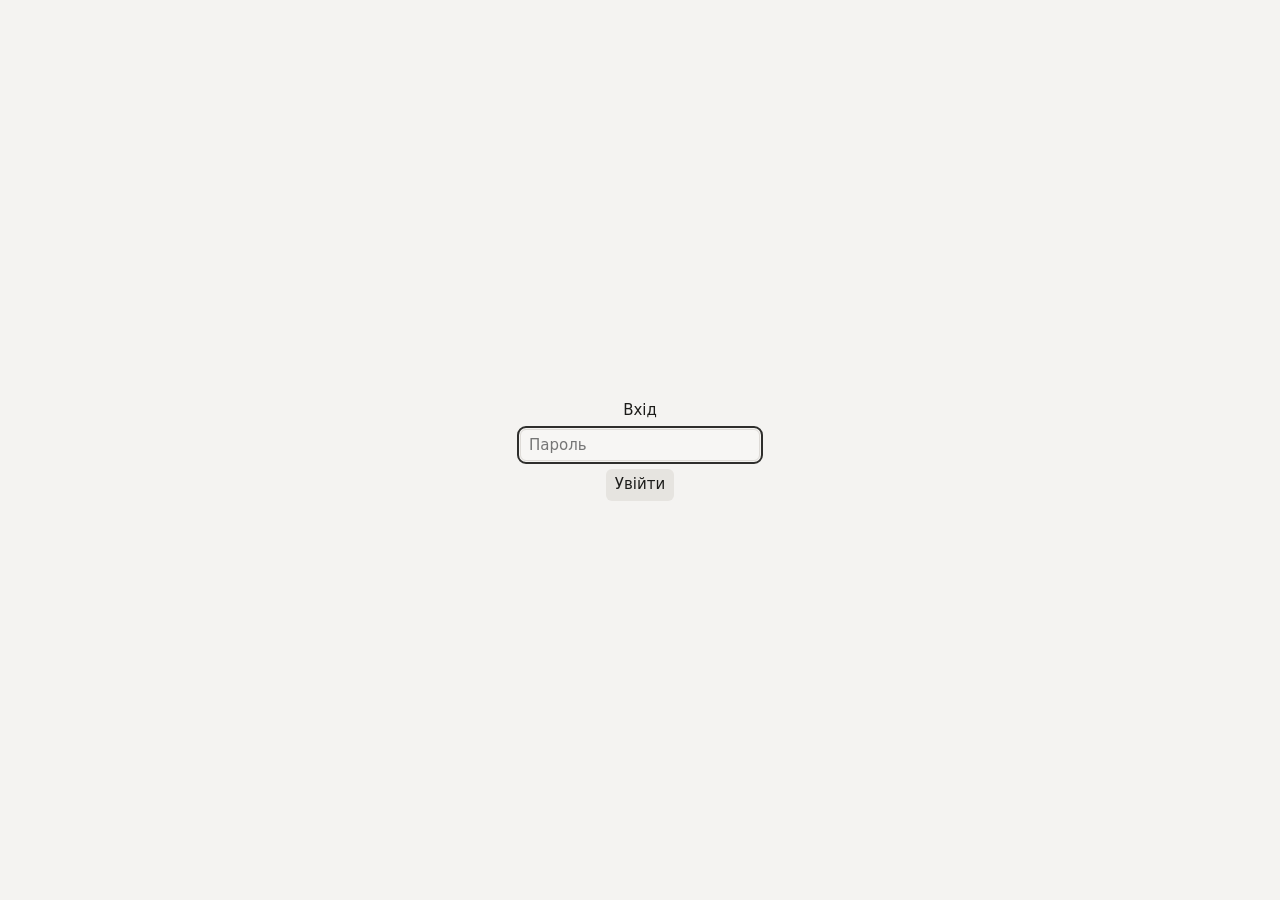
<file: index.html>
<!doctype html>
<html lang="uk">
  <head>
    <meta charset="utf-8" />
    <meta name="viewport" content="width=device-width, initial-scale=1" />
    <title>Landscape</title>
    <script type="module" crossorigin src="./assets/index-CYKzIar9.js"></script>
    <link rel="stylesheet" crossorigin href="./assets/index-Bw0Lu6uU.css">
  </head>
  <body>
    <div id="root"></div>
  </body>
</html>
</file>
<file: assets/index-Bw0Lu6uU.css>
:root,[data-theme=light]{--logo:#1c1c1a;--bg:#f4f3f1;--panel:#fff;--panel-edge:#e3e1de;--ink:#1c1c1a;--ink-soft:#6b6a67;--ink-faint:#9a9894;--ink-idle:#4f4e4b;--accent:#2e2e2c;--accent-soft:#e8e7e4;--warn:#b3412e;--field-bg:#f7f6f4;--button-bg:#e6e4e0;--button-bg-hover:#d9d7d2;--field-edge:#dedbd7;--focus:var(--accent);--select:#1e9bff;--select-fill:#fff;--paper:#fff;--sheet-shadow:#0003;--shadow-float:0 1px 4px #0000002e;--chevron:url("data:image/svg+xml,%3Csvg xmlns='http://www.w3.org/2000/svg' width='20' height='20' viewBox='0 -960 960 960'%3E%3Cpath d='M480-358.46 253.85-584.62 296-626.77l184 184 184-184 42.15 42.15L480-358.46Z' fill='%23a4a6a9'/%3E%3C/svg%3E");--space-1:2px;--space-2:4px;--space-3:8px;--space-4:12px;--space-5:16px;--inset:0px;--radius:6px;--radius-inner:calc(var(--radius) - 1px - var(--inset));--radius-pill:999px;--font:system-ui, -apple-system, "Segoe UI", sans-serif;--font-mono:ui-monospace, SFMono-Regular, "SF Mono", Menlo, monospace;--text-title:15px;--text:15px;--text-small:13px;--weight-strong:600;--tracking-caps:.06em;--leading:1.4;--leading-tight:1.25;--control-h:32px;--control-h-lg:var(--control-h);--icon:20px;--swatch-w:32px;--control-w:240px;--panel-width:calc(var(--control-w) + 2 * var(--panel-pad) + 1px);--pad:var(--space-3);--gap:var(--space-3);--gap-sm:var(--space-2);--panel-pad:var(--space-5);--label-gap:var(--space-2);--row-gap:var(--space-4);--group-pad:var(--space-5)}:root[data-theme=dark],[data-theme=dark]{--focus:var(--accent);--logo:#fff;--bg:#1b1c1d;--panel:#232426;--panel-edge:#34363a;--ink:#ececea;--ink-soft:#a4a6a9;--ink-faint:#74777b;--ink-idle:#c6c7c8;--accent:#d8d8d5;--accent-soft:#34363a;--warn:#e8806c;--field-bg:#1c1d1f;--button-bg:#313337;--button-bg-hover:#3d4044;--field-edge:#3a3d41;--shadow-float:0 1px 4px #00000080}*{box-sizing:border-box}html,body,#root{height:100%}body{background:var(--bg);color:var(--ink);font:var(--text) / var(--leading) var(--font);-webkit-font-smoothing:antialiased;margin:0}.app{flex-direction:column;height:100%;display:flex}.workspace{flex:1;grid-template:1fr/1fr;min-height:0;display:grid;position:relative}.workspace>.viewport{grid-area:1/1}.workspace>.panel{width:var(--panel-width);z-index:1;grid-area:1/1;justify-self:start}.inspector{z-index:1;width:var(--panel-width);background:var(--panel);border-left:1px solid var(--panel-edge);flex-direction:column;display:flex;position:absolute;top:0;bottom:0;right:0}.workspace.inspecting .view-bar{right:calc(var(--panel-width) + var(--pad))}.workspace .toast{max-width:max(var(--control-w), calc(100% - 2 * var(--panel-width) - 2 * var(--pad)))}.panel{background:var(--panel);border-right:1px solid var(--panel-edge);flex-direction:column;min-height:0;display:flex}.topbar{align-items:center;gap:var(--gap);padding:var(--pad) var(--panel-pad);background:var(--panel);border-bottom:1px solid var(--panel-edge);flex:none;display:flex}.brand-name{align-items:center;gap:var(--gap);min-width:0;margin-right:auto;display:flex}.brand-logo{width:var(--control-h);height:var(--control-h);background:var(--logo);flex:none;display:block;-webkit-mask:none 50%/contain no-repeat;mask:none 50%/contain no-repeat}.topbar h1{font-size:var(--text-title);font-weight:var(--weight-strong);letter-spacing:-.01em;margin:0}.brand-name span{color:var(--ink-faint);font-size:var(--text-small);white-space:nowrap}.presets{gap:var(--gap-sm);display:flex}.presets select,.presets .preset-name{flex:1;width:auto;min-width:0}.presets button{white-space:nowrap;flex:none}.presets button.icon{width:var(--control-h);justify-content:center;padding:0}.preset-name{font-size:var(--text-small)}.file{position:relative}.file input{opacity:0;cursor:pointer;width:100%;height:100%;position:absolute;inset:0}:is(.file:has(input:focus-visible),.add-unit:has(select:focus-visible),.check:has(input:focus-visible)){outline:2px solid var(--focus);outline-offset:1px;border-radius:var(--radius)}.panel-body{flex:1;min-height:0;overflow-y:auto}.group{border-bottom:1px solid var(--panel-edge)}.group:last-child{border-bottom:0}.icon-glyph{flex:none;display:block}.group-body{gap:var(--row-gap);padding:var(--group-pad) 0 var(--group-pad) var(--panel-pad);flex-direction:column;display:flex}.group-body>*,.scene-list>*{width:var(--control-w)}.row{gap:var(--label-gap);flex-direction:column;display:flex}.row-label{color:var(--ink-soft);font-size:var(--text-small);line-height:var(--leading-tight)}.row-note{font:var(--text-small) / 1 var(--font-mono);color:var(--ink-faint)}.row-note.warn{color:var(--warn)}.row-value{font:var(--text-small) / 1.3 var(--font-mono);color:var(--ink-soft)}input,select,button,.file{height:var(--control-h);padding:0 var(--pad);font:var(--text) / 1 var(--font);color:var(--ink);background:var(--field-bg);border:1px solid var(--field-edge);border-radius:var(--radius)}button,.file{background:var(--button-bg);border-color:#0000}select,.row-text,.row-select,.row-action,.row>.file{width:100%}select{appearance:none;padding-right:calc(var(--pad) * 2 + var(--icon));background-image:var(--chevron);background-repeat:no-repeat;background-position:right var(--pad) center}button,.file{justify-content:center;align-items:center;gap:var(--gap-sm);cursor:pointer;display:inline-flex}button:not(:disabled):hover,.file:hover{background:var(--button-bg-hover);color:var(--accent)}select:not(:disabled):hover{border-color:var(--accent);color:var(--accent)}button:disabled{opacity:.4;cursor:default}.nodes li>button{justify-content:flex-start}.range.seg{cursor:default}.seg .range-cell{min-width:0;height:100%;padding:0 var(--space-1);background:var(--accent-soft);color:var(--ink-idle);font-size:var(--text-small);white-space:nowrap;border:0;border-radius:0;justify-content:center;align-items:center;display:flex}.seg .range-cell:hover{background:var(--accent-soft);color:var(--ink)}.seg .range-handle{padding:0 var(--space-1);text-overflow:ellipsis;font-family:var(--font);overflow:hidden}.seg .range-cell.current:hover .range-handle{border-color:var(--accent);color:var(--accent)}.zoomer button:focus-visible{outline-offset:-2px}.seg .range-cell:focus-visible{outline:none}.seg .range-cell:focus-visible:after{content:"";inset:var(--inset);border-radius:var(--radius-inner);box-shadow:inset 0 0 0 2px var(--focus);pointer-events:none;position:absolute}.topbar .lab{padding:0 var(--gap-sm);border:1px solid var(--field-edge);border-radius:var(--radius);color:var(--ink-soft);font-size:var(--text-small)}.range{width:100%;height:var(--control-h);background:var(--field-bg);border:1px solid var(--field-edge);border-radius:var(--radius);cursor:ew-resize;touch-action:none;-webkit-user-select:none;user-select:none;display:flex;position:relative;overflow:hidden}.range:focus-visible{outline:none}:focus-visible{outline:2px solid var(--focus);outline-offset:1px}.range-cell{flex:1;position:relative}.range-cell.on{background:var(--accent-soft)}.range:not(.seg) .range-cell.current{background:linear-gradient(to right, var(--accent-soft) 50%, transparent 50%)}.range-handle{inset:var(--inset);background:var(--field-bg);border:1px solid var(--field-edge);border-radius:var(--radius-inner);font:var(--text-small) / 1 var(--font-mono);color:var(--ink);pointer-events:none;justify-content:center;align-items:center;display:flex;position:absolute}.range:not(.seg):hover .range-handle,.range:focus-visible .range-handle{border-color:var(--accent);color:var(--accent)}.slider{--cell-w:calc(100% / 3);width:100%;height:var(--control-h);background:var(--field-bg);border:1px solid var(--field-edge);border-radius:var(--radius);cursor:ew-resize;touch-action:none;-webkit-user-select:none;user-select:none;position:relative;overflow:hidden}.slider:focus-visible{outline:none}.slider-fill{width:calc((100% - var(--cell-w)) * var(--at) + var(--cell-w) / 2);background:var(--accent-soft);position:absolute;top:0;bottom:0;left:0}.slider-handle{top:var(--inset);bottom:var(--inset);left:calc((100% - var(--cell-w)) * var(--at) + var(--inset));width:calc(var(--cell-w) - 2 * var(--inset));background:var(--field-bg);border:1px solid var(--field-edge);border-radius:var(--radius-inner);font:var(--text-small) / 1 var(--font-mono);color:var(--ink);pointer-events:none;justify-content:center;align-items:center;display:flex;position:absolute}.slider:hover .slider-handle,.slider:focus-visible .slider-handle{border-color:var(--accent);color:var(--accent)}.row-action{font-size:var(--text-small)}.stepper{align-items:center;gap:var(--gap-sm);display:flex}.stepper button{width:var(--control-h);cursor:ew-resize;touch-action:none;font:var(--text) / 1 var(--font-mono);color:var(--ink-soft);flex:none;padding:0}.stepper button:disabled{cursor:default}.stepper .row-note{flex:none}.stepper .row-num{text-align:center;min-width:0;font:var(--text-small) / 1 var(--font-mono);flex:1}.row-field{align-items:center;gap:var(--gap-sm);display:flex}.row-field .row-color{flex:0 0 var(--swatch-w)}.row-field .row-hex{flex:1;min-width:0}.row-hex{font:var(--text-small) / 1 var(--font-mono);text-transform:lowercase}.row-text{font-size:var(--text)}.row-color{height:var(--control-h);cursor:pointer;padding:0;overflow:hidden}.row-color::-webkit-color-swatch-wrapper{padding:0}.row-color::-webkit-color-swatch{border:0;border-radius:0}.row-color::-moz-color-swatch{border:0;border-radius:0}.model-dialog.export-dialog{width:min(var(--panel-width), calc(100vw - 2 * var(--panel-pad)))}.model-dialog.export-dialog[style*=--under]{inset:calc(var(--under) + var(--gap)) var(--from-right) auto auto;max-height:calc(100vh - var(--under) - var(--gap) - var(--panel-pad));margin:0}.export-dialog-body{min-height:0;overflow-y:auto}.check{align-items:center;gap:var(--pad);height:var(--control-h);cursor:pointer;display:flex;position:relative}.check input{opacity:0;width:1px;height:1px;margin:0;padding:0;position:absolute}.check:hover{color:var(--accent)}.check-name{font:var(--text) / 1 var(--font)}.check .row-note{margin-left:auto}.export-dialog .group-body>.exports{padding:0}.add-unit{justify-content:center;align-items:center;gap:var(--gap-sm);border:1px solid var(--accent);border-radius:var(--radius);cursor:pointer;width:100%;display:flex;position:relative}.add-unit select{opacity:0;cursor:pointer;width:100%;height:100%;position:absolute;inset:0}.add-unit select option{color:var(--ink);background:var(--panel)}.add-unit,.add-link,.export-open,button.filled{height:var(--control-h-lg);padding:0 var(--panel-pad);font-size:var(--text);color:var(--panel);background:var(--accent);border-color:var(--accent)}.add-unit:hover,button.add-link:not(:disabled):hover,button.export-open:not(:disabled):hover,button.filled:not(:disabled):hover{background:var(--accent);border-color:var(--accent);color:var(--panel);opacity:.9}.exports{align-items:stretch;gap:var(--gap-sm);padding:var(--pad) var(--panel-pad);display:flex}.exports button{flex:1}.viewport{min-width:0;min-height:0;position:relative;overflow:hidden}.sheet{touch-action:none;display:block}.sheet-marks{pointer-events:none;position:absolute;top:0;left:0}.sheet.grab{cursor:grab}.sheet.grabbing{cursor:grabbing}.sheet.place{cursor:crosshair}.sheet.pick{cursor:pointer}.view-bar{left:calc(var(--panel-width) + var(--pad));right:var(--pad);bottom:var(--pad);justify-content:flex-end;gap:var(--gap-sm);pointer-events:none;flex-wrap:wrap-reverse;display:flex;position:absolute}.view-bar>*{pointer-events:auto}.view-bar .range.seg{width:var(--control-w);box-shadow:var(--shadow-float)}.view-quality{height:var(--control-h);background:var(--field-bg);border:1px solid var(--field-edge);border-radius:var(--radius);box-shadow:var(--shadow-float);align-items:center;display:flex;overflow:hidden}.view-bar .view-quality .range.seg{width:calc(var(--control-h) * 3);height:100%;box-shadow:none;border:0;border-radius:0}.view-caption{padding:0 var(--gap);background:var(--accent-soft);color:var(--ink-soft);font-size:var(--text-small);white-space:nowrap;align-self:stretch;align-items:center;display:flex}.zoomer{height:var(--control-h);background:var(--field-bg);border:1px solid var(--field-edge);border-radius:var(--radius);box-shadow:var(--shadow-float);display:flex;overflow:hidden}.zoomer button{width:var(--control-h);height:100%;color:var(--ink-soft);font:var(--text-small) / 1 var(--font-mono);background:0 0;border:0;border-radius:0;padding:0}.zoomer button:nth-child(2){width:auto;min-width:calc(var(--control-h) * 1.75);padding:0 var(--gap-sm);color:var(--ink)}.zoomer button:hover{color:var(--accent)}.toast{top:var(--pad);align-items:center;gap:var(--gap-sm);min-height:var(--control-h);width:max-content;max-width:calc(100% - 2 * var(--pad));padding:0 var(--gap);border:1px solid var(--panel-edge);border-radius:var(--radius);background:var(--panel);color:var(--ink);font-size:var(--text-small);white-space:nowrap;box-shadow:var(--shadow-float);pointer-events:none;animation:.16s ease-out toast-in;display:flex;position:absolute;left:50%;transform:translate(-50%)}.toast>span{text-overflow:ellipsis;overflow:hidden}.toast.with-actions{padding:var(--gap-sm) var(--gap-sm) var(--gap-sm) var(--gap);pointer-events:auto}.toast>span+button{margin-left:var(--gap)}@keyframes toast-in{0%{opacity:0;transform:translate(-50%, calc(var(--space-2) * -1))}}@media (prefers-reduced-motion:reduce){.toast{animation:none}}.scene-list{padding:var(--group-pad) 0 var(--group-pad) var(--panel-pad)}.nodes{gap:var(--space-1);width:var(--control-w);flex-direction:column;margin:0;padding:0;list-style:none;display:flex}.scene-list>.nodes{margin-top:var(--row-gap)}.add-row{gap:var(--gap-sm);grid-template-columns:1fr 1fr;display:grid}.add-row>.add-unit,.add-row>.add-link{min-width:0;padding:0 var(--pad)}.add-link{justify-content:center;align-items:center;gap:var(--gap-sm);width:100%;display:flex}.nodes.cells{width:auto;padding:var(--group-pad) var(--panel-pad);border-bottom:1px solid var(--panel-edge)}.nodes.cells li{width:var(--control-w)}.nodes li{border-radius:var(--radius);align-items:center;display:flex}.nodes li>button:first-child .name{text-overflow:ellipsis;min-width:0;overflow:hidden}.nodes li>button:first-child .icon-glyph{flex:none}.scene-list .nodes li:not(:hover):not(.hot):not(.on)>button:first-child .icon-glyph{color:var(--ink-faint)}.nodes .rename-icon{padding-left:calc(var(--pad) + 1px);color:var(--ink-faint);flex:none;display:flex}.nodes li>button:first-child{justify-content:flex-start;gap:var(--pad);min-width:0;height:var(--control-h);padding:0 0 0 calc(var(--pad) + 1px);text-align:left;font-size:var(--text);color:var(--ink-soft);text-overflow:ellipsis;white-space:nowrap;background:0 0;border:0;border-radius:0;flex:1;overflow:hidden}.nodes li:hover,.nodes li.hot{background:var(--field-bg)}.nodes li>button:focus-visible{border-radius:var(--radius);outline-offset:calc(var(--space-1) * -1)}.nodes li:hover>button:first-child,.nodes li.hot>button:first-child{color:var(--ink)}.nodes li.on,.nodes li.on:hover{background:var(--accent-soft)}.nodes li.on>button:first-child{color:var(--accent)}.nodes .drop{width:var(--control-h);height:var(--control-h);color:var(--ink-faint);opacity:0;background:0 0;border:0;flex:none;justify-content:center;padding:0}.nodes li:hover .drop,.nodes .drop:focus-visible{opacity:1}@media (hover:none){.nodes .drop{opacity:1}}.nodes .drop:hover{color:var(--warn);background:0 0}.nodes .rename{min-width:0;height:var(--control-h);padding:0 var(--pad);flex:1;margin:0}.row-label-drop{align-items:center;gap:var(--gap-sm);min-width:0;display:flex}.row-label-drop .row-label{flex:1;min-width:0}.row-label-drop .drop{width:var(--icon);height:var(--icon);margin:calc(var(--space-1) * -1) 0;color:var(--ink-faint);background:0 0;border:0;flex:none;padding:0}.row-label-drop .drop:hover{color:var(--warn);background:0 0}.save-doc{height:var(--control-h);padding:0 var(--panel-pad)}.open-doc{padding:0 var(--panel-pad)}.open-doc,.save-doc,.export-open{align-items:center;gap:var(--gap-sm);display:inline-flex}.mode{height:var(--control-h);padding:0 var(--pad);font:var(--text-small) / 1 var(--font-mono);opacity:.5}.mode.on{opacity:1}button.add-link.on,button.export-open.on,button.add-link.on:not(:disabled):hover,button.export-open.on:not(:disabled):hover{background:var(--accent-soft);border-color:var(--accent-soft);color:var(--accent);opacity:1}button.export-open.on,button.export-open.on:not(:disabled):hover{border-color:var(--accent)}button.row-action.on,button.mode.on,button.row-action.on:not(:disabled):hover,button.mode.on:not(:disabled):hover{background:var(--accent);border-color:var(--accent);color:var(--panel);opacity:1}.row.hint{color:var(--ink-faint);font-size:var(--text-small);line-height:var(--leading-tight);display:block}.gate{justify-content:center;align-items:center;gap:var(--gap);flex-direction:column;min-height:100vh;display:flex}.gate h1{font-size:var(--text);margin:0;font-weight:500}.gate input{width:var(--control-w)}.gate-wrong{color:var(--warn);font-size:var(--text-small)}.plate-stage{width:100%;position:relative}.plate-art{transform-origin:0 0;position:absolute;left:0}.plate-svg svg{display:block}.plate-art.empty .plate-svg text{opacity:.45}.plate-field{color:#0000;resize:none;white-space:pre;background:0 0;border:0;border-radius:0;margin:0;padding:0;position:absolute;overflow:hidden}.plate-field:focus-visible{outline:none}.plate-art:has(.plate-field:not(.ghost):focus-visible) .plate-svg{outline:2px solid var(--focus);outline-offset:2px;border-radius:var(--radius)}.plate-field.ghost{color:var(--ink);caret-color:var(--ink)}.plate-field.ghost:focus-visible{outline:2px solid var(--focus);outline-offset:2px}.plate-field.ghost::placeholder{color:var(--ink-faint)}.map-action,button.map-action:not(:disabled):hover{width:var(--control-h);height:var(--control-h);background:var(--select);color:var(--select-fill);box-shadow:var(--shadow-float);padding:0;position:absolute}button.map-action:not(:disabled):hover{filter:brightness(1.12)}.panel-foot{padding:var(--group-pad) var(--panel-pad);border-top:1px solid var(--panel-edge)}.panel-foot>button{width:var(--control-w)}.model-dialog{width:min(720px, calc(100vw - 2 * var(--panel-pad)));max-height:calc(100vh - 2 * var(--panel-pad));color:var(--ink);background:var(--panel);border:1px solid var(--panel-edge);border-radius:var(--radius);box-shadow:var(--shadow-float);padding:0}.model-dialog[open]{flex-direction:column;display:flex}.model-dialog::backdrop{background:var(--sheet-shadow)}.model-dialog>header,.model-dialog>footer{align-items:center;gap:var(--gap);padding:var(--row-gap) var(--panel-pad);display:flex}.model-dialog>header{border-bottom:1px solid var(--panel-edge)}.model-dialog>footer{border-top:1px solid var(--panel-edge)}.model-dialog>footer>.model-another{margin-right:auto}.model-dialog{font-variant-numeric:tabular-nums;text-wrap:pretty}.model-dialog h2,.model-dialog h3{line-height:var(--leading-tight);margin:0}.model-dialog h2{font-size:var(--text-title);font-weight:var(--weight-strong);letter-spacing:-.01em;white-space:nowrap}.model-dialog h3{color:var(--ink-soft);font-size:var(--text-small);font-weight:inherit}.model-dialog p{margin:0}.model-dialog .hint{color:var(--ink-soft);font-size:var(--text-small);line-height:var(--leading-tight)}.model-file{min-width:0;color:var(--ink-soft);font:var(--text-small) / var(--leading-tight) var(--font-mono);text-overflow:ellipsis;white-space:nowrap;flex:1;overflow:hidden}.icon-button{width:var(--control-h);padding:0}.model-body{grid-template-columns:minmax(0, 1fr) var(--control-w);gap:var(--panel-pad);min-height:0;padding:var(--panel-pad);display:grid;overflow-y:auto}.model-look,.model-facts{gap:var(--row-gap);flex-direction:column;min-width:0;display:flex}.model-drop,.model-preview{aspect-ratio:4/3;border-radius:var(--radius);width:100%}.model-drop{justify-content:center;align-items:center;gap:var(--row-gap);padding:var(--panel-pad);text-align:center;text-wrap:balance;border:1px dashed var(--ink-faint);flex-direction:column;display:flex}.model-drop.over{color:var(--accent);background:var(--accent-soft);border-color:var(--accent)}.model-preview{border:1px solid var(--panel-edge);display:block}.model-choose,.model-dialog button.primary,.model-dialog button.primary:not(:disabled):hover,.model-choose:hover{padding:0 var(--panel-pad);color:var(--panel);background:var(--accent);border-color:var(--accent)}.model-choose:hover,.model-dialog button.primary:not(:disabled):hover{opacity:.9}.model-another{padding:0 var(--panel-pad)}.model-stage{position:relative}.model-turns{right:var(--pad);bottom:var(--pad);gap:var(--gap-sm);display:flex;position:absolute}.model-rules{gap:var(--pad);flex-direction:column;margin:0;display:flex}.model-rules dt{color:var(--ink-soft);font-size:var(--text-small);line-height:var(--leading-tight);margin-bottom:var(--space-1)}.model-rules dd{line-height:var(--leading-tight);margin:0}.model-report{gap:var(--label-gap);flex-direction:column;display:flex}.model-report strong{font-weight:inherit;line-height:var(--leading-tight)}.model-report ul{gap:var(--label-gap);flex-direction:column;margin:0;padding:0;list-style:none;display:flex}.model-report.fail strong,.finding.fail{color:var(--warn)}.finding{color:var(--ink-soft);font-size:var(--text-small);line-height:var(--leading-tight)}.model-facts .row>.hint{margin-top:var(--label-gap)}.field-error{margin-top:var(--label-gap);color:var(--warn);font-size:var(--text-small);line-height:var(--leading-tight);display:block}.model-dialog input[aria-invalid=true]{border-color:var(--warn)}.model-shelf{gap:var(--label-gap);padding-top:var(--row-gap);border-top:1px solid var(--panel-edge);flex-direction:column;grid-column:1/-1;display:flex}.model-mine{gap:var(--label-gap);flex-direction:column;margin:0;padding:0;list-style:none;display:flex}.model-mine li{align-items:center;gap:var(--gap);display:flex}.model-mine .name{text-overflow:ellipsis;white-space:nowrap;flex:1;min-width:0;overflow:hidden}.model-mine .meta,.model-mine .ask{color:var(--ink-soft);font-size:var(--text-small);white-space:nowrap}.model-mine button.danger,.model-mine button.danger:not(:disabled):hover{color:var(--panel);background:var(--warn)}@media (width<=640px){.model-body{grid-template-columns:minmax(0,1fr)}}
</file>
<file: lab/assets/index-Bw0Lu6uU.css>
:root,[data-theme=light]{--logo:#1c1c1a;--bg:#f4f3f1;--panel:#fff;--panel-edge:#e3e1de;--ink:#1c1c1a;--ink-soft:#6b6a67;--ink-faint:#9a9894;--ink-idle:#4f4e4b;--accent:#2e2e2c;--accent-soft:#e8e7e4;--warn:#b3412e;--field-bg:#f7f6f4;--button-bg:#e6e4e0;--button-bg-hover:#d9d7d2;--field-edge:#dedbd7;--focus:var(--accent);--select:#1e9bff;--select-fill:#fff;--paper:#fff;--sheet-shadow:#0003;--shadow-float:0 1px 4px #0000002e;--chevron:url("data:image/svg+xml,%3Csvg xmlns='http://www.w3.org/2000/svg' width='20' height='20' viewBox='0 -960 960 960'%3E%3Cpath d='M480-358.46 253.85-584.62 296-626.77l184 184 184-184 42.15 42.15L480-358.46Z' fill='%23a4a6a9'/%3E%3C/svg%3E");--space-1:2px;--space-2:4px;--space-3:8px;--space-4:12px;--space-5:16px;--inset:0px;--radius:6px;--radius-inner:calc(var(--radius) - 1px - var(--inset));--radius-pill:999px;--font:system-ui, -apple-system, "Segoe UI", sans-serif;--font-mono:ui-monospace, SFMono-Regular, "SF Mono", Menlo, monospace;--text-title:15px;--text:15px;--text-small:13px;--weight-strong:600;--tracking-caps:.06em;--leading:1.4;--leading-tight:1.25;--control-h:32px;--control-h-lg:var(--control-h);--icon:20px;--swatch-w:32px;--control-w:240px;--panel-width:calc(var(--control-w) + 2 * var(--panel-pad) + 1px);--pad:var(--space-3);--gap:var(--space-3);--gap-sm:var(--space-2);--panel-pad:var(--space-5);--label-gap:var(--space-2);--row-gap:var(--space-4);--group-pad:var(--space-5)}:root[data-theme=dark],[data-theme=dark]{--focus:var(--accent);--logo:#fff;--bg:#1b1c1d;--panel:#232426;--panel-edge:#34363a;--ink:#ececea;--ink-soft:#a4a6a9;--ink-faint:#74777b;--ink-idle:#c6c7c8;--accent:#d8d8d5;--accent-soft:#34363a;--warn:#e8806c;--field-bg:#1c1d1f;--button-bg:#313337;--button-bg-hover:#3d4044;--field-edge:#3a3d41;--shadow-float:0 1px 4px #00000080}*{box-sizing:border-box}html,body,#root{height:100%}body{background:var(--bg);color:var(--ink);font:var(--text) / var(--leading) var(--font);-webkit-font-smoothing:antialiased;margin:0}.app{flex-direction:column;height:100%;display:flex}.workspace{flex:1;grid-template:1fr/1fr;min-height:0;display:grid;position:relative}.workspace>.viewport{grid-area:1/1}.workspace>.panel{width:var(--panel-width);z-index:1;grid-area:1/1;justify-self:start}.inspector{z-index:1;width:var(--panel-width);background:var(--panel);border-left:1px solid var(--panel-edge);flex-direction:column;display:flex;position:absolute;top:0;bottom:0;right:0}.workspace.inspecting .view-bar{right:calc(var(--panel-width) + var(--pad))}.workspace .toast{max-width:max(var(--control-w), calc(100% - 2 * var(--panel-width) - 2 * var(--pad)))}.panel{background:var(--panel);border-right:1px solid var(--panel-edge);flex-direction:column;min-height:0;display:flex}.topbar{align-items:center;gap:var(--gap);padding:var(--pad) var(--panel-pad);background:var(--panel);border-bottom:1px solid var(--panel-edge);flex:none;display:flex}.brand-name{align-items:center;gap:var(--gap);min-width:0;margin-right:auto;display:flex}.brand-logo{width:var(--control-h);height:var(--control-h);background:var(--logo);flex:none;display:block;-webkit-mask:none 50%/contain no-repeat;mask:none 50%/contain no-repeat}.topbar h1{font-size:var(--text-title);font-weight:var(--weight-strong);letter-spacing:-.01em;margin:0}.brand-name span{color:var(--ink-faint);font-size:var(--text-small);white-space:nowrap}.presets{gap:var(--gap-sm);display:flex}.presets select,.presets .preset-name{flex:1;width:auto;min-width:0}.presets button{white-space:nowrap;flex:none}.presets button.icon{width:var(--control-h);justify-content:center;padding:0}.preset-name{font-size:var(--text-small)}.file{position:relative}.file input{opacity:0;cursor:pointer;width:100%;height:100%;position:absolute;inset:0}:is(.file:has(input:focus-visible),.add-unit:has(select:focus-visible),.check:has(input:focus-visible)){outline:2px solid var(--focus);outline-offset:1px;border-radius:var(--radius)}.panel-body{flex:1;min-height:0;overflow-y:auto}.group{border-bottom:1px solid var(--panel-edge)}.group:last-child{border-bottom:0}.icon-glyph{flex:none;display:block}.group-body{gap:var(--row-gap);padding:var(--group-pad) 0 var(--group-pad) var(--panel-pad);flex-direction:column;display:flex}.group-body>*,.scene-list>*{width:var(--control-w)}.row{gap:var(--label-gap);flex-direction:column;display:flex}.row-label{color:var(--ink-soft);font-size:var(--text-small);line-height:var(--leading-tight)}.row-note{font:var(--text-small) / 1 var(--font-mono);color:var(--ink-faint)}.row-note.warn{color:var(--warn)}.row-value{font:var(--text-small) / 1.3 var(--font-mono);color:var(--ink-soft)}input,select,button,.file{height:var(--control-h);padding:0 var(--pad);font:var(--text) / 1 var(--font);color:var(--ink);background:var(--field-bg);border:1px solid var(--field-edge);border-radius:var(--radius)}button,.file{background:var(--button-bg);border-color:#0000}select,.row-text,.row-select,.row-action,.row>.file{width:100%}select{appearance:none;padding-right:calc(var(--pad) * 2 + var(--icon));background-image:var(--chevron);background-repeat:no-repeat;background-position:right var(--pad) center}button,.file{justify-content:center;align-items:center;gap:var(--gap-sm);cursor:pointer;display:inline-flex}button:not(:disabled):hover,.file:hover{background:var(--button-bg-hover);color:var(--accent)}select:not(:disabled):hover{border-color:var(--accent);color:var(--accent)}button:disabled{opacity:.4;cursor:default}.nodes li>button{justify-content:flex-start}.range.seg{cursor:default}.seg .range-cell{min-width:0;height:100%;padding:0 var(--space-1);background:var(--accent-soft);color:var(--ink-idle);font-size:var(--text-small);white-space:nowrap;border:0;border-radius:0;justify-content:center;align-items:center;display:flex}.seg .range-cell:hover{background:var(--accent-soft);color:var(--ink)}.seg .range-handle{padding:0 var(--space-1);text-overflow:ellipsis;font-family:var(--font);overflow:hidden}.seg .range-cell.current:hover .range-handle{border-color:var(--accent);color:var(--accent)}.zoomer button:focus-visible{outline-offset:-2px}.seg .range-cell:focus-visible{outline:none}.seg .range-cell:focus-visible:after{content:"";inset:var(--inset);border-radius:var(--radius-inner);box-shadow:inset 0 0 0 2px var(--focus);pointer-events:none;position:absolute}.topbar .lab{padding:0 var(--gap-sm);border:1px solid var(--field-edge);border-radius:var(--radius);color:var(--ink-soft);font-size:var(--text-small)}.range{width:100%;height:var(--control-h);background:var(--field-bg);border:1px solid var(--field-edge);border-radius:var(--radius);cursor:ew-resize;touch-action:none;-webkit-user-select:none;user-select:none;display:flex;position:relative;overflow:hidden}.range:focus-visible{outline:none}:focus-visible{outline:2px solid var(--focus);outline-offset:1px}.range-cell{flex:1;position:relative}.range-cell.on{background:var(--accent-soft)}.range:not(.seg) .range-cell.current{background:linear-gradient(to right, var(--accent-soft) 50%, transparent 50%)}.range-handle{inset:var(--inset);background:var(--field-bg);border:1px solid var(--field-edge);border-radius:var(--radius-inner);font:var(--text-small) / 1 var(--font-mono);color:var(--ink);pointer-events:none;justify-content:center;align-items:center;display:flex;position:absolute}.range:not(.seg):hover .range-handle,.range:focus-visible .range-handle{border-color:var(--accent);color:var(--accent)}.slider{--cell-w:calc(100% / 3);width:100%;height:var(--control-h);background:var(--field-bg);border:1px solid var(--field-edge);border-radius:var(--radius);cursor:ew-resize;touch-action:none;-webkit-user-select:none;user-select:none;position:relative;overflow:hidden}.slider:focus-visible{outline:none}.slider-fill{width:calc((100% - var(--cell-w)) * var(--at) + var(--cell-w) / 2);background:var(--accent-soft);position:absolute;top:0;bottom:0;left:0}.slider-handle{top:var(--inset);bottom:var(--inset);left:calc((100% - var(--cell-w)) * var(--at) + var(--inset));width:calc(var(--cell-w) - 2 * var(--inset));background:var(--field-bg);border:1px solid var(--field-edge);border-radius:var(--radius-inner);font:var(--text-small) / 1 var(--font-mono);color:var(--ink);pointer-events:none;justify-content:center;align-items:center;display:flex;position:absolute}.slider:hover .slider-handle,.slider:focus-visible .slider-handle{border-color:var(--accent);color:var(--accent)}.row-action{font-size:var(--text-small)}.stepper{align-items:center;gap:var(--gap-sm);display:flex}.stepper button{width:var(--control-h);cursor:ew-resize;touch-action:none;font:var(--text) / 1 var(--font-mono);color:var(--ink-soft);flex:none;padding:0}.stepper button:disabled{cursor:default}.stepper .row-note{flex:none}.stepper .row-num{text-align:center;min-width:0;font:var(--text-small) / 1 var(--font-mono);flex:1}.row-field{align-items:center;gap:var(--gap-sm);display:flex}.row-field .row-color{flex:0 0 var(--swatch-w)}.row-field .row-hex{flex:1;min-width:0}.row-hex{font:var(--text-small) / 1 var(--font-mono);text-transform:lowercase}.row-text{font-size:var(--text)}.row-color{height:var(--control-h);cursor:pointer;padding:0;overflow:hidden}.row-color::-webkit-color-swatch-wrapper{padding:0}.row-color::-webkit-color-swatch{border:0;border-radius:0}.row-color::-moz-color-swatch{border:0;border-radius:0}.model-dialog.export-dialog{width:min(var(--panel-width), calc(100vw - 2 * var(--panel-pad)))}.model-dialog.export-dialog[style*=--under]{inset:calc(var(--under) + var(--gap)) var(--from-right) auto auto;max-height:calc(100vh - var(--under) - var(--gap) - var(--panel-pad));margin:0}.export-dialog-body{min-height:0;overflow-y:auto}.check{align-items:center;gap:var(--pad);height:var(--control-h);cursor:pointer;display:flex;position:relative}.check input{opacity:0;width:1px;height:1px;margin:0;padding:0;position:absolute}.check:hover{color:var(--accent)}.check-name{font:var(--text) / 1 var(--font)}.check .row-note{margin-left:auto}.export-dialog .group-body>.exports{padding:0}.add-unit{justify-content:center;align-items:center;gap:var(--gap-sm);border:1px solid var(--accent);border-radius:var(--radius);cursor:pointer;width:100%;display:flex;position:relative}.add-unit select{opacity:0;cursor:pointer;width:100%;height:100%;position:absolute;inset:0}.add-unit select option{color:var(--ink);background:var(--panel)}.add-unit,.add-link,.export-open,button.filled{height:var(--control-h-lg);padding:0 var(--panel-pad);font-size:var(--text);color:var(--panel);background:var(--accent);border-color:var(--accent)}.add-unit:hover,button.add-link:not(:disabled):hover,button.export-open:not(:disabled):hover,button.filled:not(:disabled):hover{background:var(--accent);border-color:var(--accent);color:var(--panel);opacity:.9}.exports{align-items:stretch;gap:var(--gap-sm);padding:var(--pad) var(--panel-pad);display:flex}.exports button{flex:1}.viewport{min-width:0;min-height:0;position:relative;overflow:hidden}.sheet{touch-action:none;display:block}.sheet-marks{pointer-events:none;position:absolute;top:0;left:0}.sheet.grab{cursor:grab}.sheet.grabbing{cursor:grabbing}.sheet.place{cursor:crosshair}.sheet.pick{cursor:pointer}.view-bar{left:calc(var(--panel-width) + var(--pad));right:var(--pad);bottom:var(--pad);justify-content:flex-end;gap:var(--gap-sm);pointer-events:none;flex-wrap:wrap-reverse;display:flex;position:absolute}.view-bar>*{pointer-events:auto}.view-bar .range.seg{width:var(--control-w);box-shadow:var(--shadow-float)}.view-quality{height:var(--control-h);background:var(--field-bg);border:1px solid var(--field-edge);border-radius:var(--radius);box-shadow:var(--shadow-float);align-items:center;display:flex;overflow:hidden}.view-bar .view-quality .range.seg{width:calc(var(--control-h) * 3);height:100%;box-shadow:none;border:0;border-radius:0}.view-caption{padding:0 var(--gap);background:var(--accent-soft);color:var(--ink-soft);font-size:var(--text-small);white-space:nowrap;align-self:stretch;align-items:center;display:flex}.zoomer{height:var(--control-h);background:var(--field-bg);border:1px solid var(--field-edge);border-radius:var(--radius);box-shadow:var(--shadow-float);display:flex;overflow:hidden}.zoomer button{width:var(--control-h);height:100%;color:var(--ink-soft);font:var(--text-small) / 1 var(--font-mono);background:0 0;border:0;border-radius:0;padding:0}.zoomer button:nth-child(2){width:auto;min-width:calc(var(--control-h) * 1.75);padding:0 var(--gap-sm);color:var(--ink)}.zoomer button:hover{color:var(--accent)}.toast{top:var(--pad);align-items:center;gap:var(--gap-sm);min-height:var(--control-h);width:max-content;max-width:calc(100% - 2 * var(--pad));padding:0 var(--gap);border:1px solid var(--panel-edge);border-radius:var(--radius);background:var(--panel);color:var(--ink);font-size:var(--text-small);white-space:nowrap;box-shadow:var(--shadow-float);pointer-events:none;animation:.16s ease-out toast-in;display:flex;position:absolute;left:50%;transform:translate(-50%)}.toast>span{text-overflow:ellipsis;overflow:hidden}.toast.with-actions{padding:var(--gap-sm) var(--gap-sm) var(--gap-sm) var(--gap);pointer-events:auto}.toast>span+button{margin-left:var(--gap)}@keyframes toast-in{0%{opacity:0;transform:translate(-50%, calc(var(--space-2) * -1))}}@media (prefers-reduced-motion:reduce){.toast{animation:none}}.scene-list{padding:var(--group-pad) 0 var(--group-pad) var(--panel-pad)}.nodes{gap:var(--space-1);width:var(--control-w);flex-direction:column;margin:0;padding:0;list-style:none;display:flex}.scene-list>.nodes{margin-top:var(--row-gap)}.add-row{gap:var(--gap-sm);grid-template-columns:1fr 1fr;display:grid}.add-row>.add-unit,.add-row>.add-link{min-width:0;padding:0 var(--pad)}.add-link{justify-content:center;align-items:center;gap:var(--gap-sm);width:100%;display:flex}.nodes.cells{width:auto;padding:var(--group-pad) var(--panel-pad);border-bottom:1px solid var(--panel-edge)}.nodes.cells li{width:var(--control-w)}.nodes li{border-radius:var(--radius);align-items:center;display:flex}.nodes li>button:first-child .name{text-overflow:ellipsis;min-width:0;overflow:hidden}.nodes li>button:first-child .icon-glyph{flex:none}.scene-list .nodes li:not(:hover):not(.hot):not(.on)>button:first-child .icon-glyph{color:var(--ink-faint)}.nodes .rename-icon{padding-left:calc(var(--pad) + 1px);color:var(--ink-faint);flex:none;display:flex}.nodes li>button:first-child{justify-content:flex-start;gap:var(--pad);min-width:0;height:var(--control-h);padding:0 0 0 calc(var(--pad) + 1px);text-align:left;font-size:var(--text);color:var(--ink-soft);text-overflow:ellipsis;white-space:nowrap;background:0 0;border:0;border-radius:0;flex:1;overflow:hidden}.nodes li:hover,.nodes li.hot{background:var(--field-bg)}.nodes li>button:focus-visible{border-radius:var(--radius);outline-offset:calc(var(--space-1) * -1)}.nodes li:hover>button:first-child,.nodes li.hot>button:first-child{color:var(--ink)}.nodes li.on,.nodes li.on:hover{background:var(--accent-soft)}.nodes li.on>button:first-child{color:var(--accent)}.nodes .drop{width:var(--control-h);height:var(--control-h);color:var(--ink-faint);opacity:0;background:0 0;border:0;flex:none;justify-content:center;padding:0}.nodes li:hover .drop,.nodes .drop:focus-visible{opacity:1}@media (hover:none){.nodes .drop{opacity:1}}.nodes .drop:hover{color:var(--warn);background:0 0}.nodes .rename{min-width:0;height:var(--control-h);padding:0 var(--pad);flex:1;margin:0}.row-label-drop{align-items:center;gap:var(--gap-sm);min-width:0;display:flex}.row-label-drop .row-label{flex:1;min-width:0}.row-label-drop .drop{width:var(--icon);height:var(--icon);margin:calc(var(--space-1) * -1) 0;color:var(--ink-faint);background:0 0;border:0;flex:none;padding:0}.row-label-drop .drop:hover{color:var(--warn);background:0 0}.save-doc{height:var(--control-h);padding:0 var(--panel-pad)}.open-doc{padding:0 var(--panel-pad)}.open-doc,.save-doc,.export-open{align-items:center;gap:var(--gap-sm);display:inline-flex}.mode{height:var(--control-h);padding:0 var(--pad);font:var(--text-small) / 1 var(--font-mono);opacity:.5}.mode.on{opacity:1}button.add-link.on,button.export-open.on,button.add-link.on:not(:disabled):hover,button.export-open.on:not(:disabled):hover{background:var(--accent-soft);border-color:var(--accent-soft);color:var(--accent);opacity:1}button.export-open.on,button.export-open.on:not(:disabled):hover{border-color:var(--accent)}button.row-action.on,button.mode.on,button.row-action.on:not(:disabled):hover,button.mode.on:not(:disabled):hover{background:var(--accent);border-color:var(--accent);color:var(--panel);opacity:1}.row.hint{color:var(--ink-faint);font-size:var(--text-small);line-height:var(--leading-tight);display:block}.gate{justify-content:center;align-items:center;gap:var(--gap);flex-direction:column;min-height:100vh;display:flex}.gate h1{font-size:var(--text);margin:0;font-weight:500}.gate input{width:var(--control-w)}.gate-wrong{color:var(--warn);font-size:var(--text-small)}.plate-stage{width:100%;position:relative}.plate-art{transform-origin:0 0;position:absolute;left:0}.plate-svg svg{display:block}.plate-art.empty .plate-svg text{opacity:.45}.plate-field{color:#0000;resize:none;white-space:pre;background:0 0;border:0;border-radius:0;margin:0;padding:0;position:absolute;overflow:hidden}.plate-field:focus-visible{outline:none}.plate-art:has(.plate-field:not(.ghost):focus-visible) .plate-svg{outline:2px solid var(--focus);outline-offset:2px;border-radius:var(--radius)}.plate-field.ghost{color:var(--ink);caret-color:var(--ink)}.plate-field.ghost:focus-visible{outline:2px solid var(--focus);outline-offset:2px}.plate-field.ghost::placeholder{color:var(--ink-faint)}.map-action,button.map-action:not(:disabled):hover{width:var(--control-h);height:var(--control-h);background:var(--select);color:var(--select-fill);box-shadow:var(--shadow-float);padding:0;position:absolute}button.map-action:not(:disabled):hover{filter:brightness(1.12)}.panel-foot{padding:var(--group-pad) var(--panel-pad);border-top:1px solid var(--panel-edge)}.panel-foot>button{width:var(--control-w)}.model-dialog{width:min(720px, calc(100vw - 2 * var(--panel-pad)));max-height:calc(100vh - 2 * var(--panel-pad));color:var(--ink);background:var(--panel);border:1px solid var(--panel-edge);border-radius:var(--radius);box-shadow:var(--shadow-float);padding:0}.model-dialog[open]{flex-direction:column;display:flex}.model-dialog::backdrop{background:var(--sheet-shadow)}.model-dialog>header,.model-dialog>footer{align-items:center;gap:var(--gap);padding:var(--row-gap) var(--panel-pad);display:flex}.model-dialog>header{border-bottom:1px solid var(--panel-edge)}.model-dialog>footer{border-top:1px solid var(--panel-edge)}.model-dialog>footer>.model-another{margin-right:auto}.model-dialog{font-variant-numeric:tabular-nums;text-wrap:pretty}.model-dialog h2,.model-dialog h3{line-height:var(--leading-tight);margin:0}.model-dialog h2{font-size:var(--text-title);font-weight:var(--weight-strong);letter-spacing:-.01em;white-space:nowrap}.model-dialog h3{color:var(--ink-soft);font-size:var(--text-small);font-weight:inherit}.model-dialog p{margin:0}.model-dialog .hint{color:var(--ink-soft);font-size:var(--text-small);line-height:var(--leading-tight)}.model-file{min-width:0;color:var(--ink-soft);font:var(--text-small) / var(--leading-tight) var(--font-mono);text-overflow:ellipsis;white-space:nowrap;flex:1;overflow:hidden}.icon-button{width:var(--control-h);padding:0}.model-body{grid-template-columns:minmax(0, 1fr) var(--control-w);gap:var(--panel-pad);min-height:0;padding:var(--panel-pad);display:grid;overflow-y:auto}.model-look,.model-facts{gap:var(--row-gap);flex-direction:column;min-width:0;display:flex}.model-drop,.model-preview{aspect-ratio:4/3;border-radius:var(--radius);width:100%}.model-drop{justify-content:center;align-items:center;gap:var(--row-gap);padding:var(--panel-pad);text-align:center;text-wrap:balance;border:1px dashed var(--ink-faint);flex-direction:column;display:flex}.model-drop.over{color:var(--accent);background:var(--accent-soft);border-color:var(--accent)}.model-preview{border:1px solid var(--panel-edge);display:block}.model-choose,.model-dialog button.primary,.model-dialog button.primary:not(:disabled):hover,.model-choose:hover{padding:0 var(--panel-pad);color:var(--panel);background:var(--accent);border-color:var(--accent)}.model-choose:hover,.model-dialog button.primary:not(:disabled):hover{opacity:.9}.model-another{padding:0 var(--panel-pad)}.model-stage{position:relative}.model-turns{right:var(--pad);bottom:var(--pad);gap:var(--gap-sm);display:flex;position:absolute}.model-rules{gap:var(--pad);flex-direction:column;margin:0;display:flex}.model-rules dt{color:var(--ink-soft);font-size:var(--text-small);line-height:var(--leading-tight);margin-bottom:var(--space-1)}.model-rules dd{line-height:var(--leading-tight);margin:0}.model-report{gap:var(--label-gap);flex-direction:column;display:flex}.model-report strong{font-weight:inherit;line-height:var(--leading-tight)}.model-report ul{gap:var(--label-gap);flex-direction:column;margin:0;padding:0;list-style:none;display:flex}.model-report.fail strong,.finding.fail{color:var(--warn)}.finding{color:var(--ink-soft);font-size:var(--text-small);line-height:var(--leading-tight)}.model-facts .row>.hint{margin-top:var(--label-gap)}.field-error{margin-top:var(--label-gap);color:var(--warn);font-size:var(--text-small);line-height:var(--leading-tight);display:block}.model-dialog input[aria-invalid=true]{border-color:var(--warn)}.model-shelf{gap:var(--label-gap);padding-top:var(--row-gap);border-top:1px solid var(--panel-edge);flex-direction:column;grid-column:1/-1;display:flex}.model-mine{gap:var(--label-gap);flex-direction:column;margin:0;padding:0;list-style:none;display:flex}.model-mine li{align-items:center;gap:var(--gap);display:flex}.model-mine .name{text-overflow:ellipsis;white-space:nowrap;flex:1;min-width:0;overflow:hidden}.model-mine .meta,.model-mine .ask{color:var(--ink-soft);font-size:var(--text-small);white-space:nowrap}.model-mine button.danger,.model-mine button.danger:not(:disabled):hover{color:var(--panel);background:var(--warn)}@media (width<=640px){.model-body{grid-template-columns:minmax(0,1fr)}}
</file>
